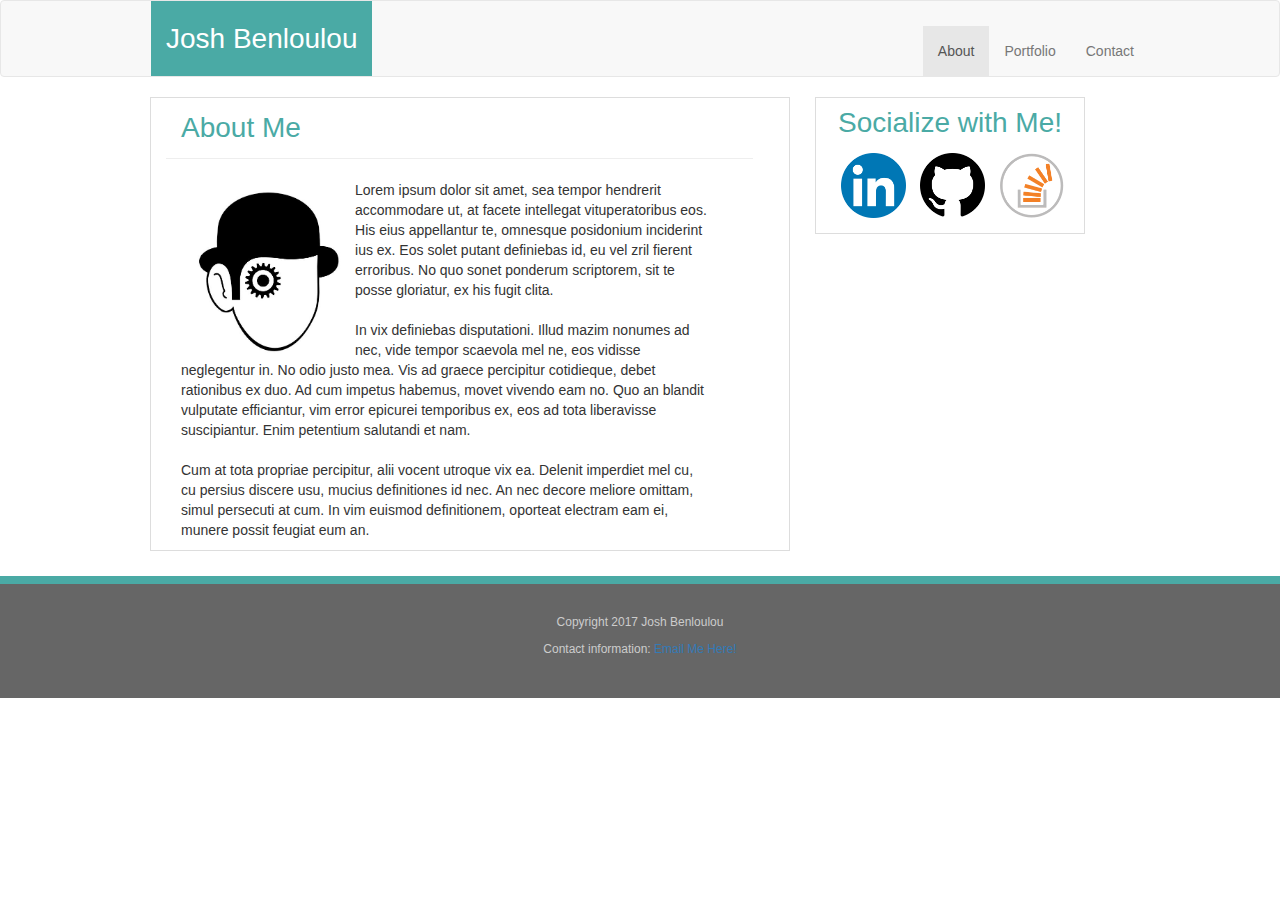
<file: index.html>
<!DOCTYPE html>
<html lang="en">
	<head>
		<meta charset="UTF-8">
		<link rel="stylesheet" href="https://maxcdn.bootstrapcdn.com/bootstrap/3.3.7/css/bootstrap.min.css" integrity="sha384-BVYiiSIFeK1dGmJRAkycuHAHRg32OmUcww7on3RYdg4Va+PmSTsz/K68vbdEjh4u" crossorigin="anonymous">
		<link rel="stylesheet" type="text/css" href="assets/css/indexstyle.css">
    	<title>Josh's Portfolio</title>
    	<style> 
    	</style>
    </head>


 <body>
      <nav class="navbar navbar-default">
        <div class="container-fluid">
          <div class="navbar-header">
          <a class="navbar-brand" href="index.html">Josh Benloulou</a>
          </div>
          <div id="navbar" class="navbar-collapse collapse">
            <ul class="nav navbar-nav navbar-right">
              <li class="active"><a href ="index.html">About <span class="sr-only">(current)</span></a></li>
              <li><a href ="portfolio.html">Portfolio</a></li>
              <li><a href ="contact.html">Contact</a></li>
            </ul>
          </div><!--/.nav-collapse -->
        </div><!--/.container-fluid -->
      </nav>


	<div class ="col-md-6 aboutmecontainer">
			<div class="col-md-12 aboutmeheader">
			About Me
			</div>
	<hr class="col-md-11 aboutmehr">
		<div class="col-md-11 aboutmecontent">
				<a><img src="assets/images/profileImage.jpg" alt ="Viddy Well" class ="viddyWell" style="width:33%;height:33%;"/></a>
		
			<p class="aboutMe">

				Lorem ipsum dolor sit amet, sea tempor hendrerit accommodare ut, at facete intellegat vituperatoribus eos. His eius appellantur te, omnesque posidonium inciderint ius ex. Eos solet putant definiebas id, eu vel zril fierent erroribus. No quo sonet ponderum scriptorem, sit te posse gloriatur, ex his fugit clita.
				<br><br>
				In vix definiebas disputationi. Illud mazim nonumes ad nec, vide tempor scaevola mel ne, eos vidisse neglegentur in. No odio justo mea. Vis ad graece percipitur cotidieque, debet rationibus ex duo. Ad cum impetus habemus, movet vivendo eam no. Quo an blandit vulputate efficiantur, vim error epicurei temporibus ex, eos ad tota liberavisse suscipiantur. Enim petentium salutandi et nam.
				<br><br>
				Cum at tota propriae percipitur, alii vocent utroque vix ea. Delenit imperdiet mel cu, cu persius discere usu, mucius definitiones id nec. An nec decore meliore omittam, simul persecuti at cum. In vim euismod definitionem, oporteat electram eam ei, munere possit feugiat eum an.
			</p>
		</div>

	</div>


	<div class="container">
		<div class="col-md-3  sidebar">
					<div class="socialize">Socialize with Me!
						</div>
							<div class ="iconimages">
								<a target="_blank" href="https://www.linkedin.com/"><img src="assets/images/linkedin.png" class="linkdinIcon" alt ="linkedin"></a>
								<a target="_blank" href="https://github.com/jbenloul"><img src="assets/images/github.png" class="githubIcon" alt ="github"></a>
								<a target="_blank" href="https://stackoverflow.com/users/7809805/josh-b"><img src="assets/images/stackoverflow.png" class="stackOverflowIcon" alt ="stackoverflow"></a>
							</div>
						</div>
					</div>
		</div>
	</div>


	<div class="row">
		<footer class="col-md-12">
	<p>
		Copyright 2017 Josh Benloulou
	</p>
	<p>
		Contact information: <a href="mailto:jbenloul@gmail.com">Email Me Here!</a>
	</p>
		</footer>
	</div>
</div>

</body>
</html>



<!--	Growing up, I always had an intrest in creating and analyzing just about anything I came into contact with. I would always tinker with computers and various items to see what makes them tick.
		<br> My interest, has grown to the point where I would like to begin actualizing the very things that I grew up analyzing, bringing forth to life many of the thoughts and ideas that I've had. -->
</file>
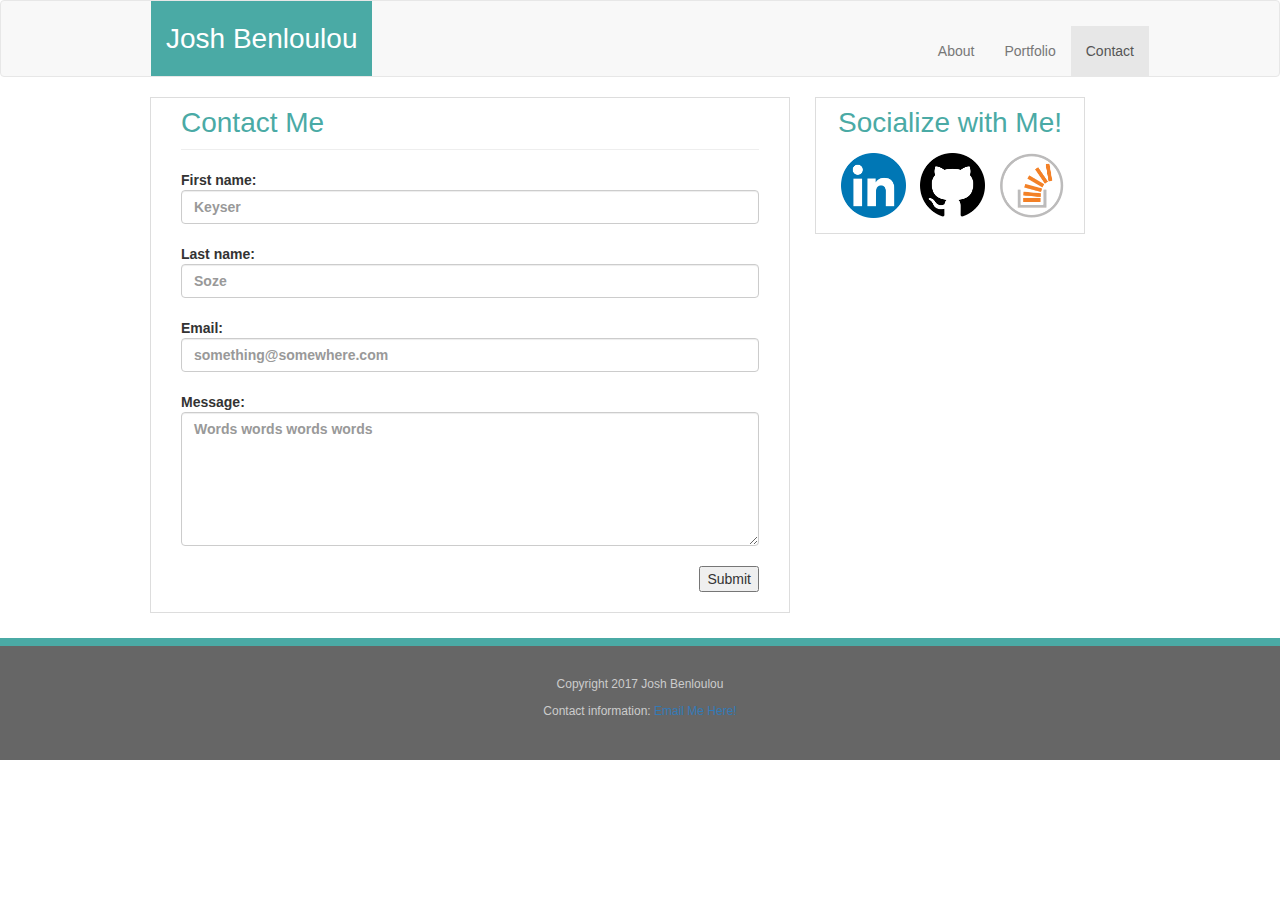
<file: contact.html>
<!DOCTYPE html>
<html lang="en">
	<head>
		<meta charset="UTF-8">
		<link rel="stylesheet" href="https://maxcdn.bootstrapcdn.com/bootstrap/3.3.7/css/bootstrap.min.css" integrity="sha384-BVYiiSIFeK1dGmJRAkycuHAHRg32OmUcww7on3RYdg4Va+PmSTsz/K68vbdEjh4u" crossorigin="anonymous">
		<link rel="stylesheet" type="text/css" href="assets/css/indexstyle.css">
    	<title>Josh's Portfolio</title>
    	<style> 
    	</style>
    </head>

 <body>
      <nav class="navbar navbar-default">
        <div class="container-fluid">
          <div class="navbar-header">
          <a class="navbar-brand" href="index.html">Josh Benloulou</a>
          </div>

          <div id="navbar" class="navbar-collapse collapse">
            <ul class="nav navbar-nav navbar-right">
              <li><a href ="index.html">About</a></li>
              <li><a href ="portfolio.html">Portfolio</a></li>
              <li class="active"><a href ="contact.html">Contact</a><span class="sr-only">(current)</span></a></li>
            </ul>
          </div><!--/.nav-collapse -->
        </div><!--/.container-fluid -->
      </nav>

	<div class ="col-md-6 contactcontainer">
			<div class="col-md-12 contactheader">
	<h2>
		Contact Me
	</h2>
	<hr>

	<form class="contactcontent">
		<strong>
			First name:
	  		<br> 
	  		<input type="text" class="form-control" name="firstname" placeholder="Keyser" />
	  		<br>
	  			Last name:
	  		<br>  
	  		<input type="text" class="form-control" name="lastname" placeholder="Soze" /> 
	  		<br>
	  			Email:
	  		<br> 
	  		<input type="text" class="form-control" name="email" required placeholder="something@somewhere.com" /> 
	  		<br>
	  			Message: 
	  		<br> 
	  		<textarea class="form-control" rows="6" cols="40" placeholder="Words words words words" class="message"></textarea>
	  		<br> 
	  	</strong> 
	  		<input type="submit" class ="submit">
	</form>

</div>

</div>



	<div class="container">
		<div class="col-md-3  sidebar">
					<div class="socialize">Socialize with Me!
						</div>
							<div class ="iconimages">
								<a target="_blank" href="https://www.linkedin.com/"><img src="assets/images/linkedin.png" class="linkdinIcon" alt ="linkedin"></a>
								<a target="_blank" href="https://github.com/jbenloul"><img src="assets/images/github.png" class="githubIcon" alt ="github"></a>
								<a target="_blank" href="https://stackoverflow.com/users/7809805/josh-b"><img src="assets/images/stackoverflow.png" class="stackOverflowIcon" alt ="stackoverflow"></a>
							</div>
						</div>
					</div>
		</div>
	</div>


	<div class="row">
		<footer class="col-md-12">
	<p>
		Copyright 2017 Josh Benloulou
	</p>
	<p>
		Contact information: <a href="mailto:jbenloul@gmail.com">Email Me Here!</a>
	</p>
		</footer>
	</div>
</div>

</body>
</html>
</file>
<file: assets/css/indexstyle.css>
.navbar-brand{
	font-size: 28px;
	background-color: #4aaaa5;
	padding: 15px;
	color: #ffffff !important;
	text-decoration: none;
	height: 75px;
	padding-top: 28px;
}

.navbar-brand:hover { 
    color: #4aaaa5 !important;
}
.navbar-header{
	padding-left: 150px;
}

.navbar-right{
	margin-right: 100px;
	margin-top: 25px;
}

body{
	background-image: url("https://www.toptal.com/designers/subtlepatterns/patterns/concrete_seamless.png");
}


.viddyWell{
	float:left;
}

.aboutmecontainer,
.contactcontainer,
.portfoliocontainer {
  background: #fff;
  border: 1px solid #ddd;
  margin-left: 150px;
  margin-bottom: 25px;
  float: left;
}


.aboutmecontent
.contactcontent{
	line-height: 24px;
	font-size: 15px;
	font: times;

}

.eye,
.half,
.shit{
	margin: 20px;
	border: 2px solid black;
	border-radius: 2px;
}

.donut,
.jack,
.yeti{
	margin: 20px;
	border: 2px solid black;
	border-radius: 2px;

}

#eye,
#half,
#shit{
	width: 225px;
	height: 40px;
	border: 2px solid black;
	background-color: #4aaaa5;
	color: #ffffff;
	font-weight: bold;
	font-size: 18px;
	padding-top: 15px;
	border-radius: 10px;
	margin: 180px 0px 0px 20px;
	position: absolute;
	text-align: center;
}

#donut,
#jack,
#yeti{
	width: 225px;
	height: 40px;
	border: 2px solid black;
	background-color: #4aaaa5;
	color: #ffffff;
	font-weight: bold;
	font-size: 18px;
	padding-top: 15px;
	border-radius: 10px;
	margin: 6px;
	position: absolute;	
	margin: -85px 0px 0px 289px;
	text-align: center;
}

p:hover {
	opacity: 0.3;
	}


.aboutmeheader,
h2{
	margin: 10px 0px -10px 0px;
	font-size: 28px;
	color: #4aaaa5;
	}

.contactheader{
	margin-bottom: 20px
}

.submit{
	float:right;
}

.sidebar {
  padding: 15px;
  background: #fff;
  border: 1px solid #ddd;;
  margin-bottom: 25px;
  margin-left: 25px;
  width: 270px;
}

.socialize{
	margin: -10px 0px 10px 0px;
	text-align: center;
	font-size: 28px;
	color: #4aaaa5;
}

.linkdinIcon,
.stackOverflowIcon,
.githubIcon{
	width:65px;
	height:65px;
	margin-left: 10px;
}
footer{
  padding: 30px 0;
  clear: both;
  font-size: 12px;
  color: #fff;
  color: #ccc;
  text-align: center;
  background: #666;
  border-top: 8px solid #4aaaa5;
}
</file>
